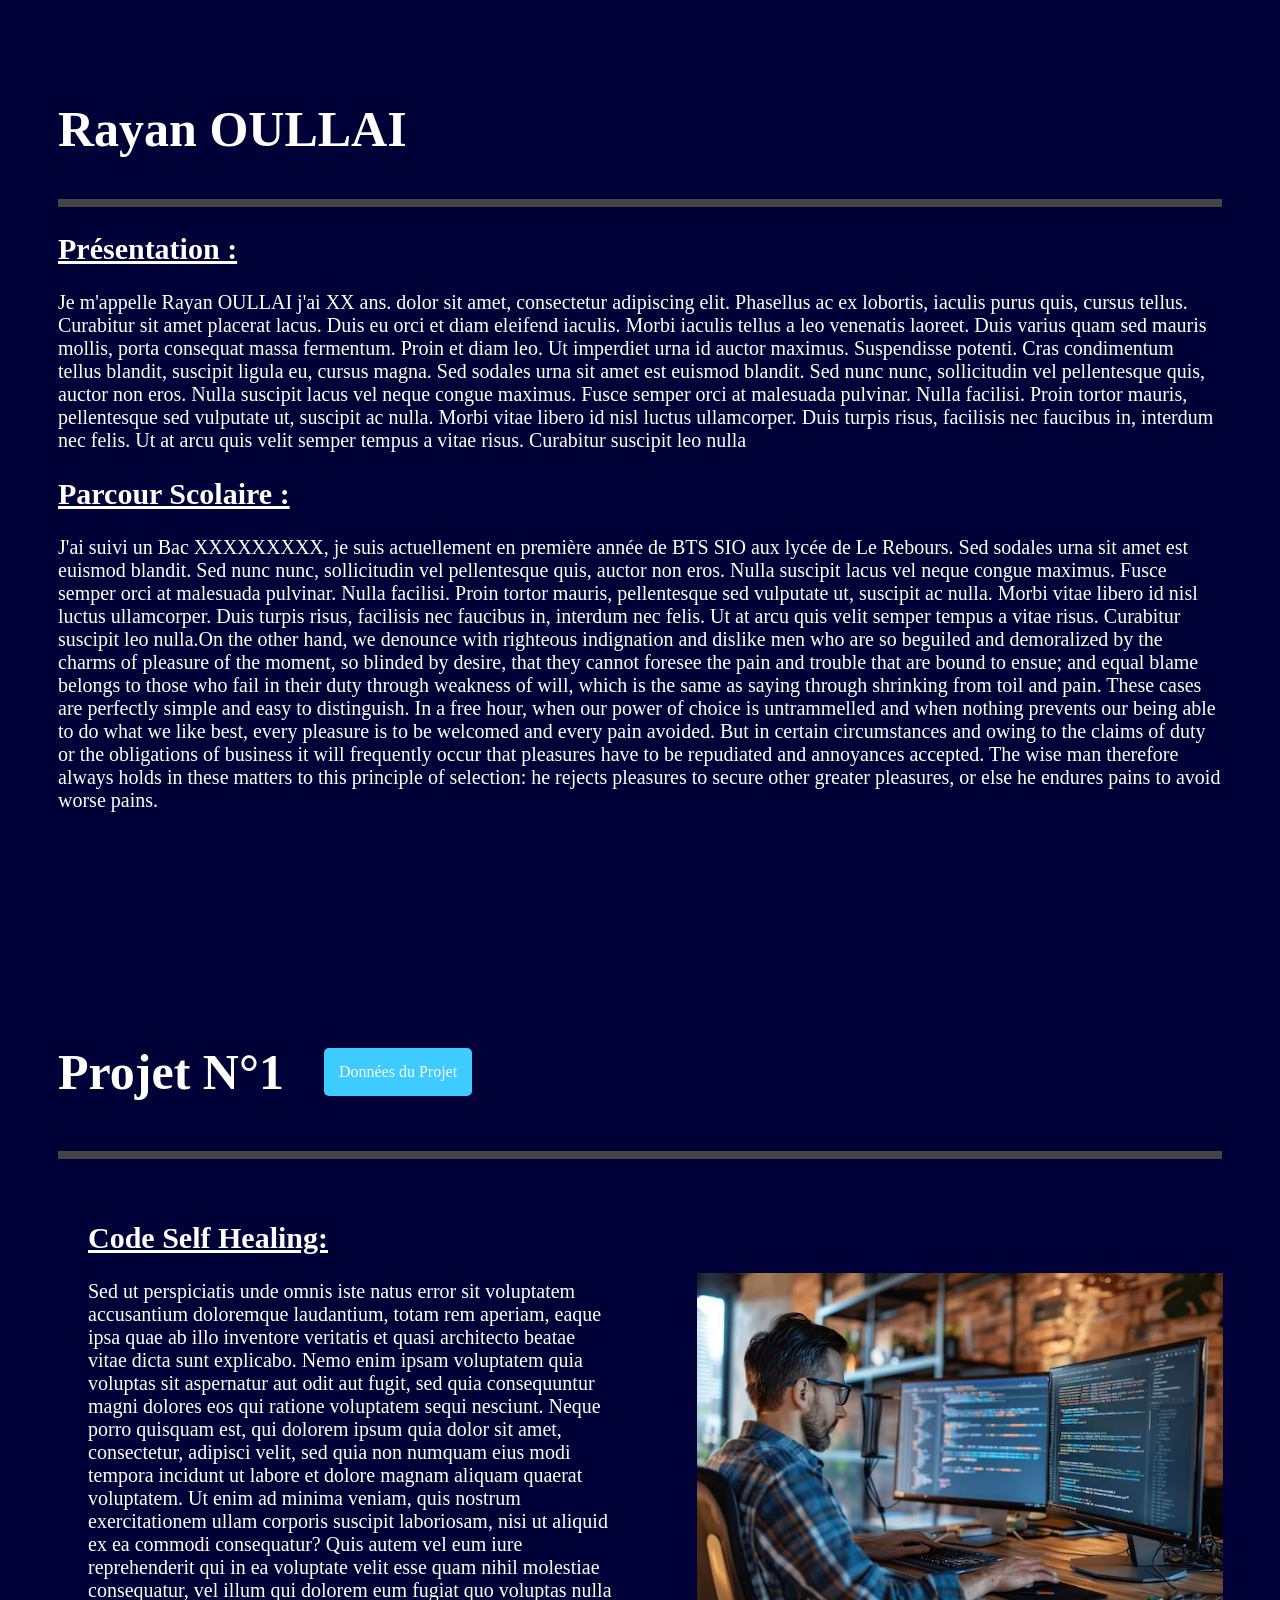
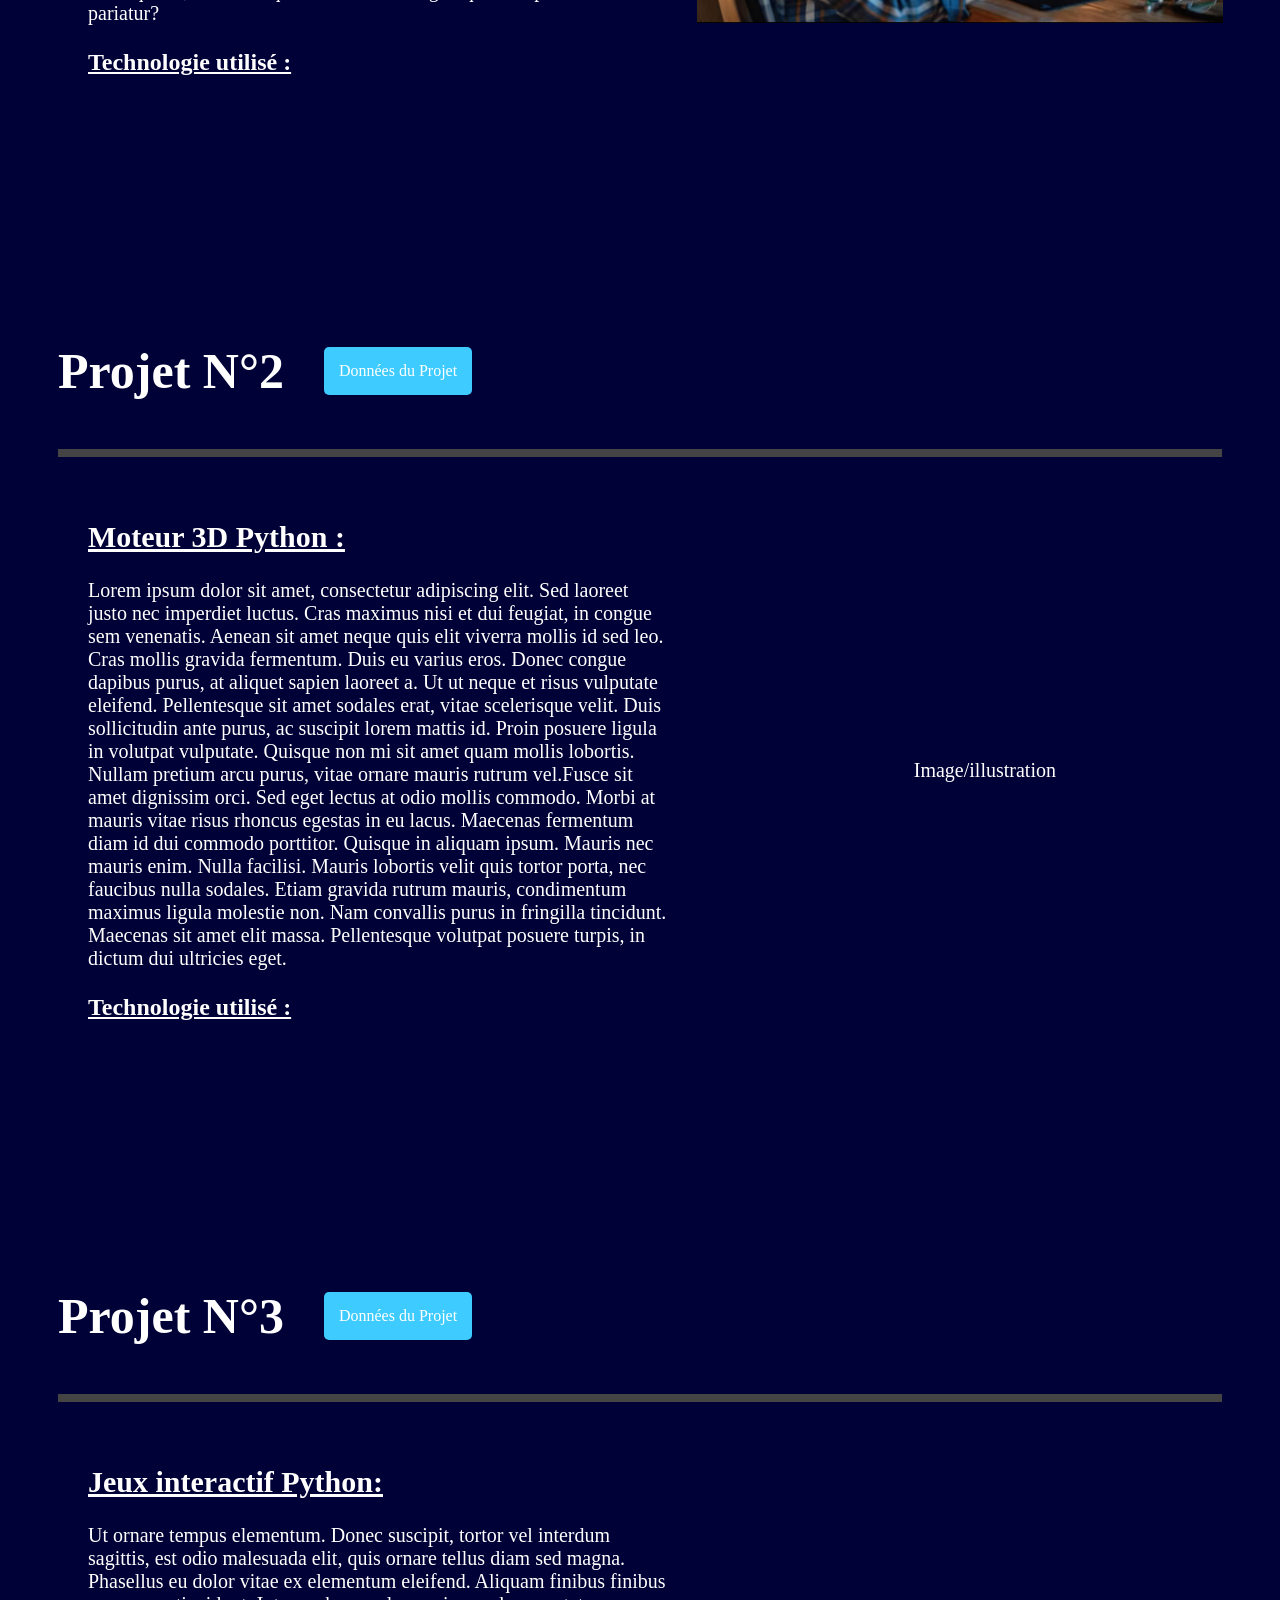
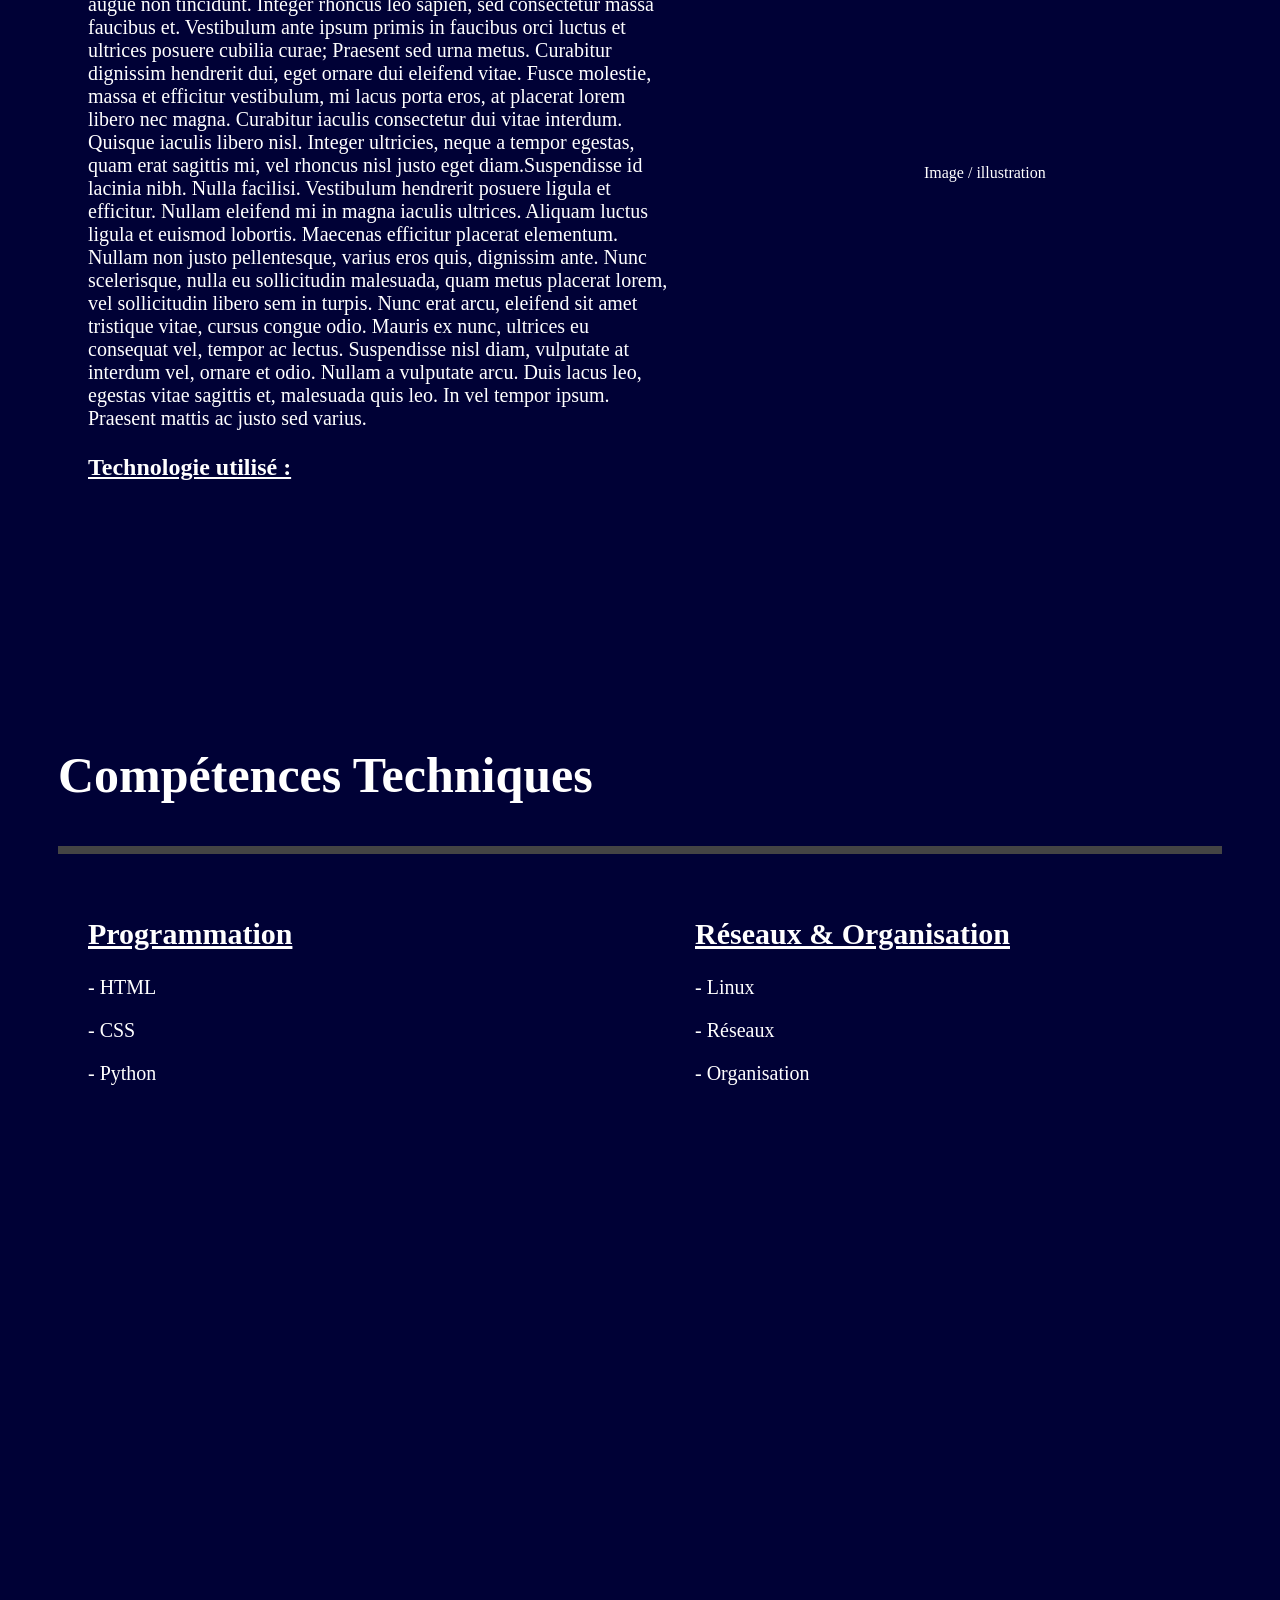
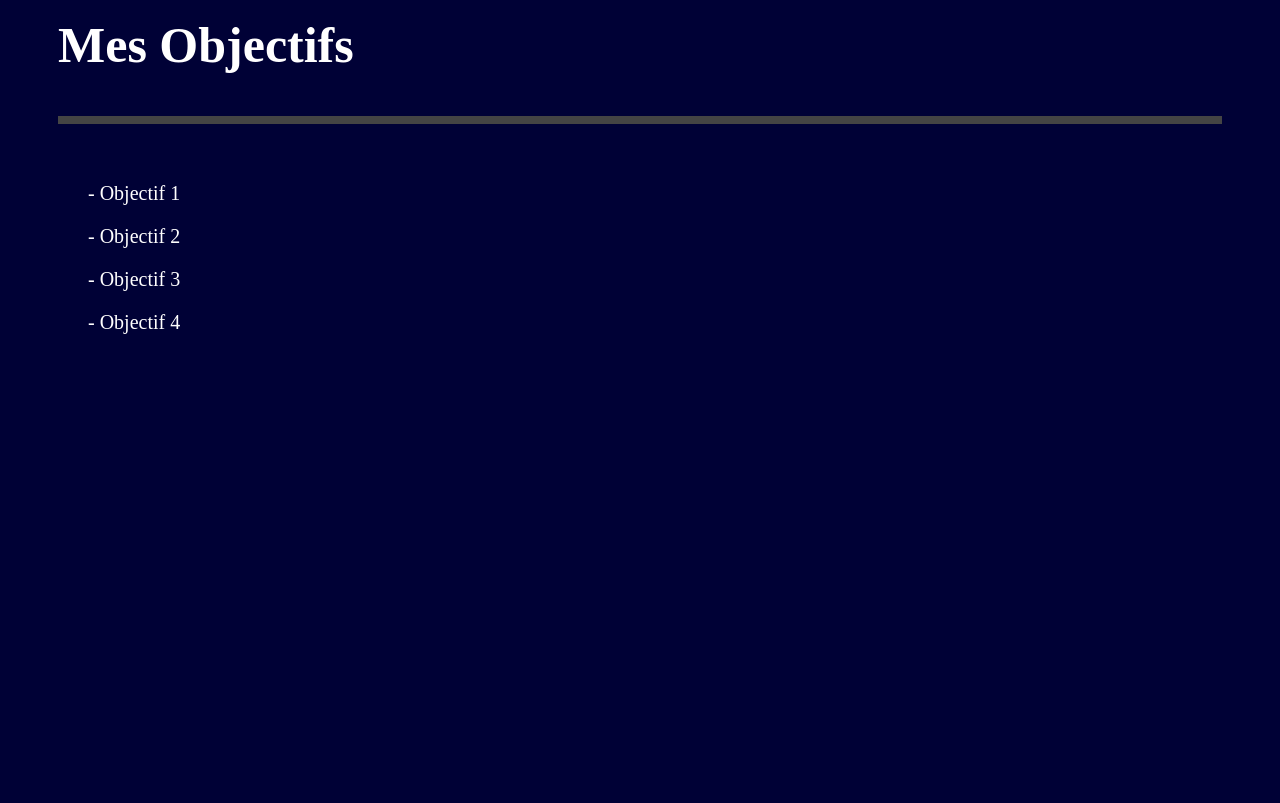
<file: index.html>
<!DOCTYPE html>
<html>
<head>
<title>Portfolio - Rayan OULLAI</title>
<link rel="stylesheet" href="style.css">
</head>
<body>

<section class="page">
    <h1>Rayan OULLAI</h1>
    <hr>
    <h2>Présentation :</h2>
    <p>Je m'appelle Rayan OULLAI j'ai XX ans. dolor sit amet, consectetur adipiscing elit. Phasellus ac ex lobortis, iaculis purus quis, cursus tellus. Curabitur sit amet placerat lacus. Duis eu orci et diam eleifend iaculis. Morbi iaculis tellus a leo venenatis laoreet. Duis varius quam sed mauris mollis, porta consequat massa fermentum. Proin et diam leo. Ut imperdiet urna id auctor maximus. Suspendisse potenti. Cras condimentum tellus blandit, suscipit ligula eu, cursus magna. Sed sodales urna sit amet est euismod blandit. Sed nunc nunc, sollicitudin vel pellentesque quis, auctor non eros. Nulla suscipit lacus vel neque congue maximus. Fusce semper orci at malesuada pulvinar. Nulla facilisi. Proin tortor mauris, pellentesque sed vulputate ut, suscipit ac nulla. Morbi vitae libero id nisl luctus ullamcorper. Duis turpis risus, facilisis nec faucibus in, interdum nec felis. Ut at arcu quis velit semper tempus a vitae risus. Curabitur suscipit leo nulla</p>
    <h2>Parcour Scolaire :</h2>
    <p>J'ai suivi un Bac XXXXXXXXX, je suis actuellement en première année de BTS SIO aux lycée de Le Rebours. Sed sodales urna sit amet est euismod blandit. Sed nunc nunc, sollicitudin vel pellentesque quis, auctor non eros. Nulla suscipit lacus vel neque congue maximus. Fusce semper orci at malesuada pulvinar. Nulla facilisi. Proin tortor mauris, pellentesque sed vulputate ut, suscipit ac nulla. Morbi vitae libero id nisl luctus ullamcorper. Duis turpis risus, facilisis nec faucibus in, interdum nec felis. Ut at arcu quis velit semper tempus a vitae risus. Curabitur suscipit leo nulla.On the other hand, we denounce with righteous indignation and dislike men who are so beguiled and demoralized by the charms of pleasure of the moment, so blinded by desire, that they cannot foresee the pain and trouble that are bound to ensue; and equal blame belongs to those who fail in their duty through weakness of will, which is the same as saying through shrinking from toil and pain. These cases are perfectly simple and easy to distinguish. In a free hour, when our power of choice is untrammelled and when nothing prevents our being able to do what we like best, every pleasure is to be welcomed and every pain avoided. But in certain circumstances and owing to the claims of duty or the obligations of business it will frequently occur that pleasures have to be repudiated and annoyances accepted. The wise man therefore always holds in these matters to this principle of selection: he rejects pleasures to secure other greater pleasures, or else he endures pains to avoid worse pains.</p>
</section>

<section class="page">
    <div class="titre-projet">
        <h1>Projet N°1</h1>
        <a href="projet1.html" class="bouton">Données du Projet</a>
    </div>
    <hr>
    <div class="projet">
        <div class="infos">
            <h2>Code Self Healing:</h2>
            <p>Sed ut perspiciatis unde omnis iste natus error sit voluptatem accusantium doloremque laudantium, totam rem aperiam, eaque ipsa quae ab illo inventore veritatis et quasi architecto beatae vitae dicta sunt explicabo. Nemo enim ipsam voluptatem quia voluptas sit aspernatur aut odit aut fugit, sed quia consequuntur magni dolores eos qui ratione voluptatem sequi nesciunt. Neque porro quisquam est, qui dolorem ipsum quia dolor sit amet, consectetur, adipisci velit, sed quia non numquam eius modi tempora incidunt ut labore et dolore magnam aliquam quaerat voluptatem. Ut enim ad minima veniam, quis nostrum exercitationem ullam corporis suscipit laboriosam, nisi ut aliquid ex ea commodi consequatur? Quis autem vel eum iure reprehenderit qui in ea voluptate velit esse quam nihil molestiae consequatur, vel illum qui dolorem eum fugiat quo voluptas nulla pariatur?</p>
            <h3>Technologie utilisé :</h3>
        </div>
        <div class="image">
            <img src="img_guy_coding.png" alt="Guy coding on a computer" style="width: 560px; height: 350px;">
        </div>
    </div>
</section>

<section class="page">
    <div class="titre-projet">
        <h1>Projet N°2</h1>
        <a href="projet2.html" class="bouton">Données du Projet</a>
    </div>
    <hr>
    <div class="projet">
        <div class="infos">
            <h2>Moteur 3D Python :</h2>
            <p>Lorem ipsum dolor sit amet, consectetur adipiscing elit. Sed laoreet justo nec imperdiet luctus. Cras maximus nisi et dui feugiat, in congue sem venenatis. Aenean sit amet neque quis elit viverra mollis id sed leo. Cras mollis gravida fermentum. Duis eu varius eros. Donec congue dapibus purus, at aliquet sapien laoreet a. Ut ut neque et risus vulputate eleifend. Pellentesque sit amet sodales erat, vitae scelerisque velit. Duis sollicitudin ante purus, ac suscipit lorem mattis id. Proin posuere ligula in volutpat vulputate. Quisque non mi sit amet quam mollis lobortis. Nullam pretium arcu purus, vitae ornare mauris rutrum vel.Fusce sit amet dignissim orci. Sed eget lectus at odio mollis commodo. Morbi at mauris vitae risus rhoncus egestas in eu lacus. Maecenas fermentum diam id dui commodo porttitor. Quisque in aliquam ipsum. Mauris nec mauris enim. Nulla facilisi. Mauris lobortis velit quis tortor porta, nec faucibus nulla sodales. Etiam gravida rutrum mauris, condimentum maximus ligula molestie non. Nam convallis purus in fringilla tincidunt. Maecenas sit amet elit massa. Pellentesque volutpat posuere turpis, in dictum dui ultricies eget.</p>
            <h3>Technologie utilisé :</h3>
        </div>
        <div class="image">
            <p>Image/illustration</p>
        </div>
    </div>
</section>

<section class="page">
    <div class="titre-projet">
        <h1>Projet N°3</h1>
        <a href="projet3.html" class="bouton">Données du Projet</a>
    </div>
    <hr>

    <div class="projet">
        <div class="infos">
            <h2>Jeux interactif Python:</h2>
            <p>Ut ornare tempus elementum. Donec suscipit, tortor vel interdum sagittis, est odio malesuada elit, quis ornare tellus diam sed magna. Phasellus eu dolor vitae ex elementum eleifend. Aliquam finibus finibus augue non tincidunt. Integer rhoncus leo sapien, sed consectetur massa faucibus et. Vestibulum ante ipsum primis in faucibus orci luctus et ultrices posuere cubilia curae; Praesent sed urna metus. Curabitur dignissim hendrerit dui, eget ornare dui eleifend vitae. Fusce molestie, massa et efficitur vestibulum, mi lacus porta eros, at placerat lorem libero nec magna. Curabitur iaculis consectetur dui vitae interdum. Quisque iaculis libero nisl. Integer ultricies, neque a tempor egestas, quam erat sagittis mi, vel rhoncus nisl justo eget diam.Suspendisse id lacinia nibh. Nulla facilisi. Vestibulum hendrerit posuere ligula et efficitur. Nullam eleifend mi in magna iaculis ultrices. Aliquam luctus ligula et euismod lobortis. Maecenas efficitur placerat elementum. Nullam non justo pellentesque, varius eros quis, dignissim ante. Nunc scelerisque, nulla eu sollicitudin malesuada, quam metus placerat lorem, vel sollicitudin libero sem in turpis. Nunc erat arcu, eleifend sit amet tristique vitae, cursus congue odio. Mauris ex nunc, ultrices eu consequat vel, tempor ac lectus. Suspendisse nisl diam, vulputate at interdum vel, ornare et odio. Nullam a vulputate arcu. Duis lacus leo, egestas vitae sagittis et, malesuada quis leo. In vel tempor ipsum. Praesent mattis ac justo sed varius.</p>
            <h3>Technologie utilisé :</h3>
        </div>
        <div class="image">
            Image / illustration
        </div>
    </div>
</section>

<section class="page">
    <h1>Compétences Techniques</h1>
    <hr>
    <div class="competences">
        <div class="categorie">
            <h2>Programmation</h2>
            <p>- HTML</p>
            <p>- CSS</p>
            <p>- Python</p>
        </div>
        <div class="categorie">
            <h2>Réseaux & Organisation</h2>
            <p>- Linux</p>
            <p>- Réseaux</p>
            <p>- Organisation</p>
        </div>
    </div>
</section>

<section class="page">
    <h1>Mes Objectifs</h1>
    <hr>
    <div class="objectifs">
        <p>- Objectif 1</p>
        <p>- Objectif 2</p>
        <p>- Objectif 3</p>
        <p>- Objectif 4</p>
    </div>
</section>

</body>
</html>
</file>
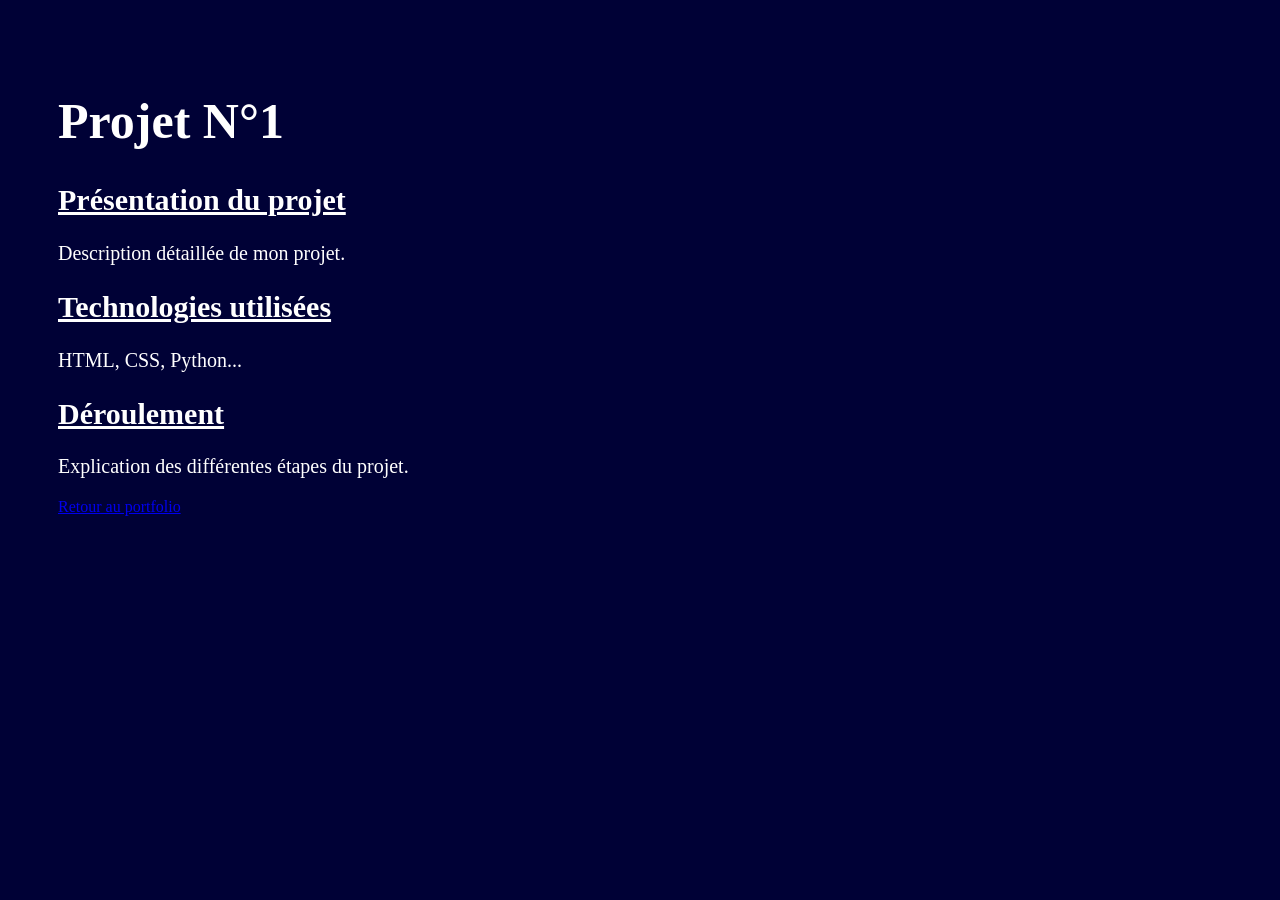
<file: projet1.html>
<!DOCTYPE html>
<html lang="fr">
<head>  
    <title>Projet 1</title>
    <style>
        body {
            background-color: #000136;
            color: white;
        }
        h1 {
            font-size: 50px;
        }
        h2 {
            font-size: 30px;
            text-decoration: underline;
        }
        p {
            font-size: 20px;
        }
        .contenu {
            padding: 50px;
        }
    </style>
</head>

<body>
    <div class="contenu">
        <h1>Projet N°1</h1>
        <h2>Présentation du projet</h2>
        <p> Description détaillée de mon projet. </p>
        <h2>Technologies utilisées</h2>
        <p> HTML, CSS, Python...</p>
        <h2>Déroulement</h2>
        <p>Explication des différentes étapes du projet.</p>
        <a href="index.html">Retour au portfolio</a>
    </div>
</body>

</html>
</file>
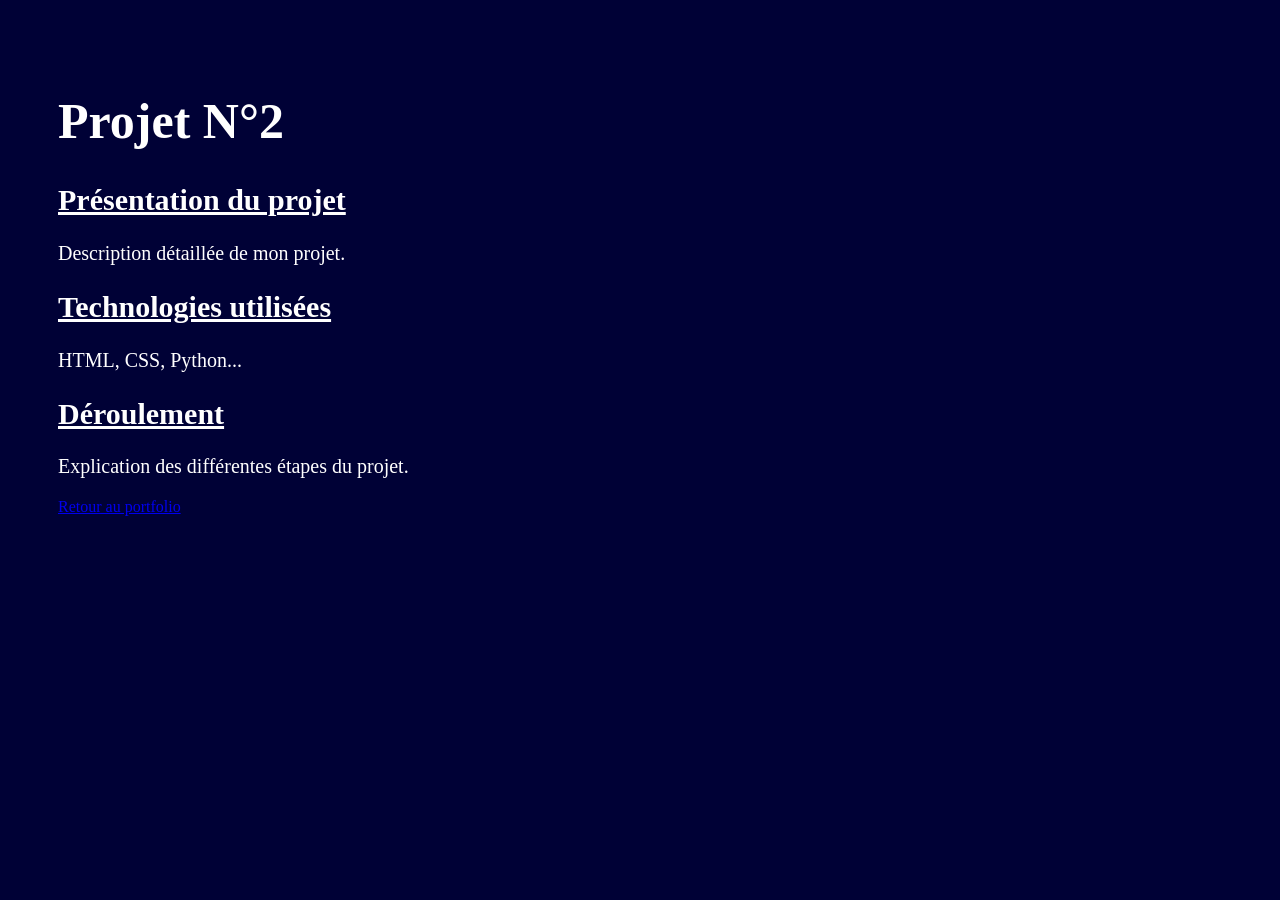
<file: projet2.html>
<!DOCTYPE html>
<html lang="fr">

<head>
    <title>Projet 2</title>
    <style>
        body {
            background-color: #000136;
            color: white;
        }
        h1 {
            font-size: 50px;
        }
        h2 {
            font-size: 30px;
            text-decoration: underline;
        }
        p {
            font-size: 20px;
        }
        .contenu {
            padding: 50px;
        }
    </style>
</head>
    
<body>
    <div class="contenu">
        <h1>Projet N°2</h1>
        <h2>Présentation du projet</h2>
        <p>Description détaillée de mon projet.</p>
        <h2>Technologies utilisées</h2>
        <p>HTML, CSS, Python...</p>
        <h2>Déroulement</h2>
        <p>Explication des différentes étapes du projet.</p>
        <a href="index.html">Retour au portfolio</a>
    </div>
</body>

</html>
</file>
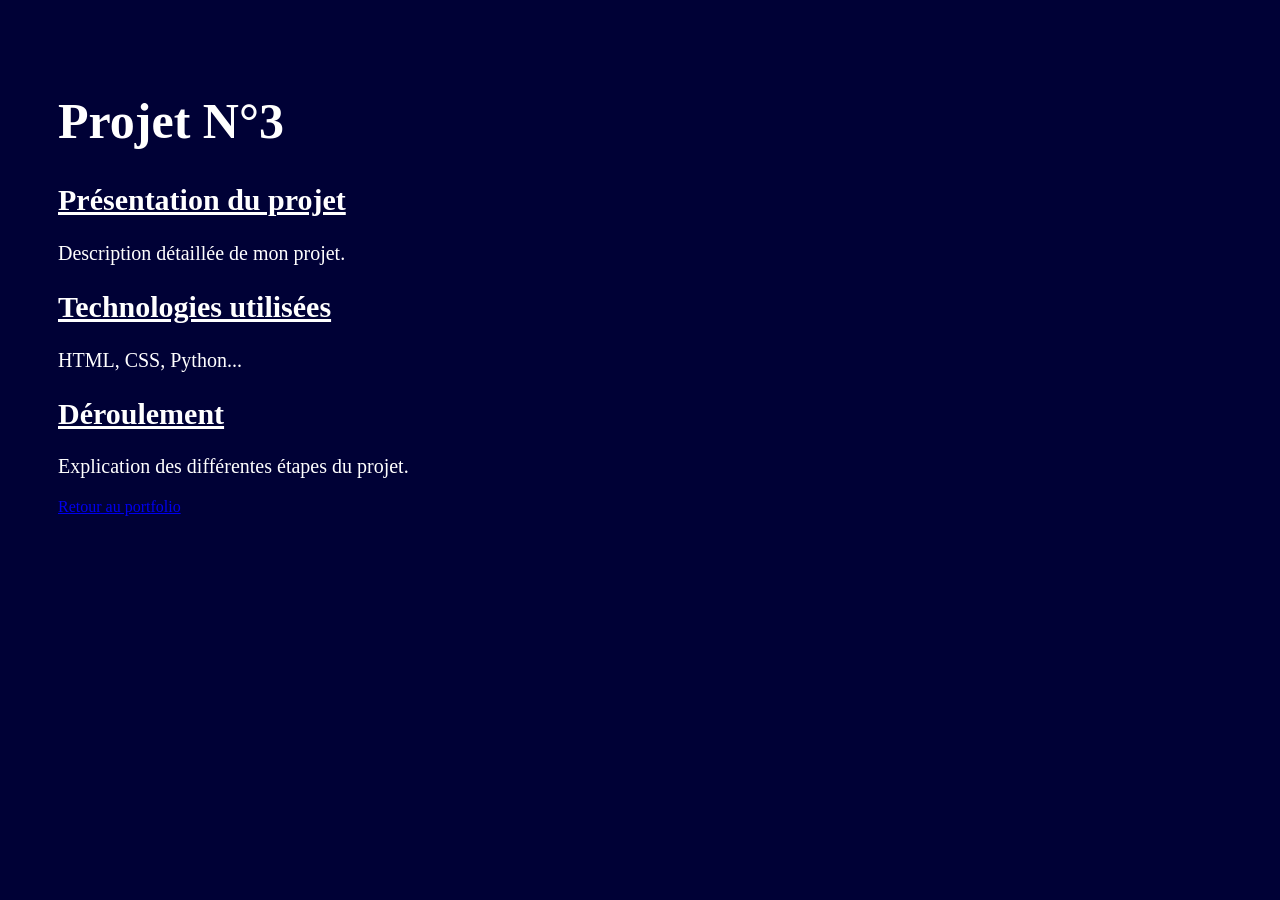
<file: projet3.html>
<!DOCTYPE html>
<html lang="fr">

<head>
    <title>Projet 3</title>
    <style>
        body {
            background-color: #000136;
            color: white;
        }
        h1 {
            font-size: 50px;
        }
        h2 {
            font-size: 30px;
            text-decoration: underline;
        }
        p {
            font-size: 20px;
        }
        .contenu {
            padding: 50px;
        }
    </style>
</head>

<body>
 <div class="contenu">
        <h1>Projet N°3</h1>
        <h2>Présentation du projet</h2>
        <p>Description détaillée de mon projet.</p>
        <h2>Technologies utilisées</h2>
        <p>HTML, CSS, Python...</p>
        <h2>Déroulement</h2>
        <p>Explication des différentes étapes du projet.</p>
        <a href="index.html">Retour au portfolio</a>
 </div>
</body>
    
</html>
</file>
<file: style.css>
body {
    background-color: #000136;
    color: white;
}

.page {
    min-height: 700px;
    padding: 50px;
    border-bottom: 70px solid #000136;
}

h1 { font-size: 50px; }
h2 { font-size: 30px; text-decoration: underline; }
h3 { font-size: 24px; text-decoration: underline;}
p { font-size: 20px; }
hr { border: none; border-top: 8px solid #444; }

.titre-projet {
    display: flex;
    align-items: center;
    gap: 20px;
}

.projet, .competences {
    display: flex;
    gap: 50px;
}

.infos, .categorie, .objectifs {
    padding: 30px;
}

.infos { width: 55%; }
.categorie { width: 50%; }

.image {
    width: 45%;
    display: flex;
    justify-content: center;
    align-items: center;
}

.bouton {
    background-color: #3ecbff;
    color: white;
    padding: 15px;
    border-radius: 5px ;
    text-decoration: none;
    display: inline-block;
    margin-left: 20px;
}
</file>
